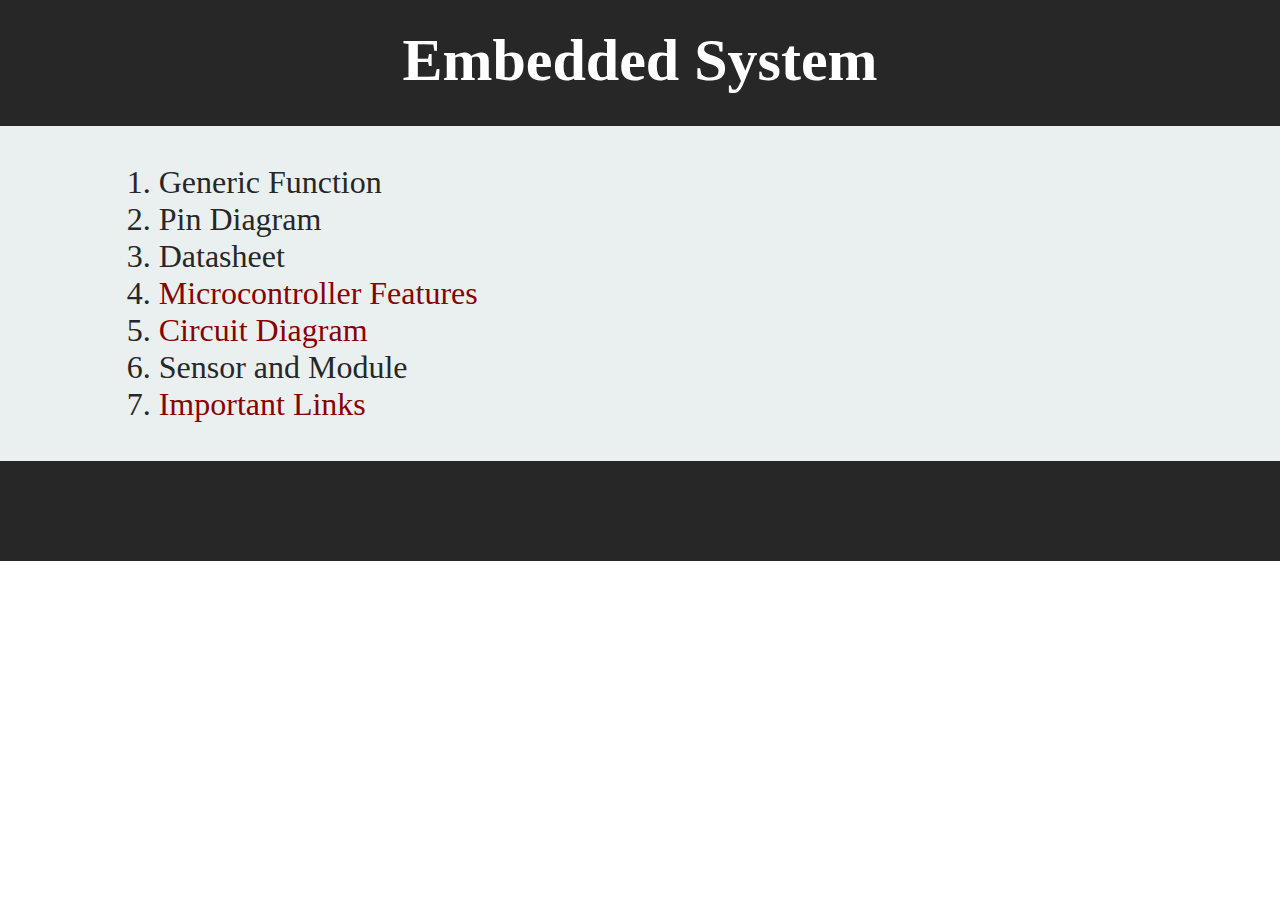
<file: docs/index.html>
<!DOCTYPE html>
<html>
<head>
	<title>Embedded System</title>
	<meta charset="UTF-8">
	<meta name="viewport" content="width=device-width, initial-scale=1.0">

	<!-- Stylesheets -->
	<link rel="stylesheet" href="css/indexStyle.css"/>

</head>
<body>
     
    <div id="wrapper-mainpage">
		 
		<div id="header">
			<h1>Embedded System</h1>
		</div>
		
		 	<div id="content-list">
				<ol>
					<li><a href="Generic function.html" style="text-decoration: none;">Generic Function</a></li>
					<li><a href="pin diagram.html" style="text-decoration: none;">Pin Diagram</a></li>
					<li><a href="datasheet.html" style="text-decoration: none;">Datasheet</a></li>
					<li><a href="#" style="text-decoration: none; color:rgb(136, 0, 0)">Microcontroller Features</a></li>
					<li><a href="#" style="text-decoration: none; color:rgb(136, 0, 0)">Circuit Diagram</a></li>
					<li><a href="sensor and module.html" style="text-decoration: none;">Sensor and Module</a></li>
					<li><a href="#" style="text-decoration: none; color:rgb(136, 0, 0)">Important Links</a></li>
				</ol>
		    </div>
		
		 <div id="footer">
			
		 </div>
     </div>

</body>
</html>
</file>
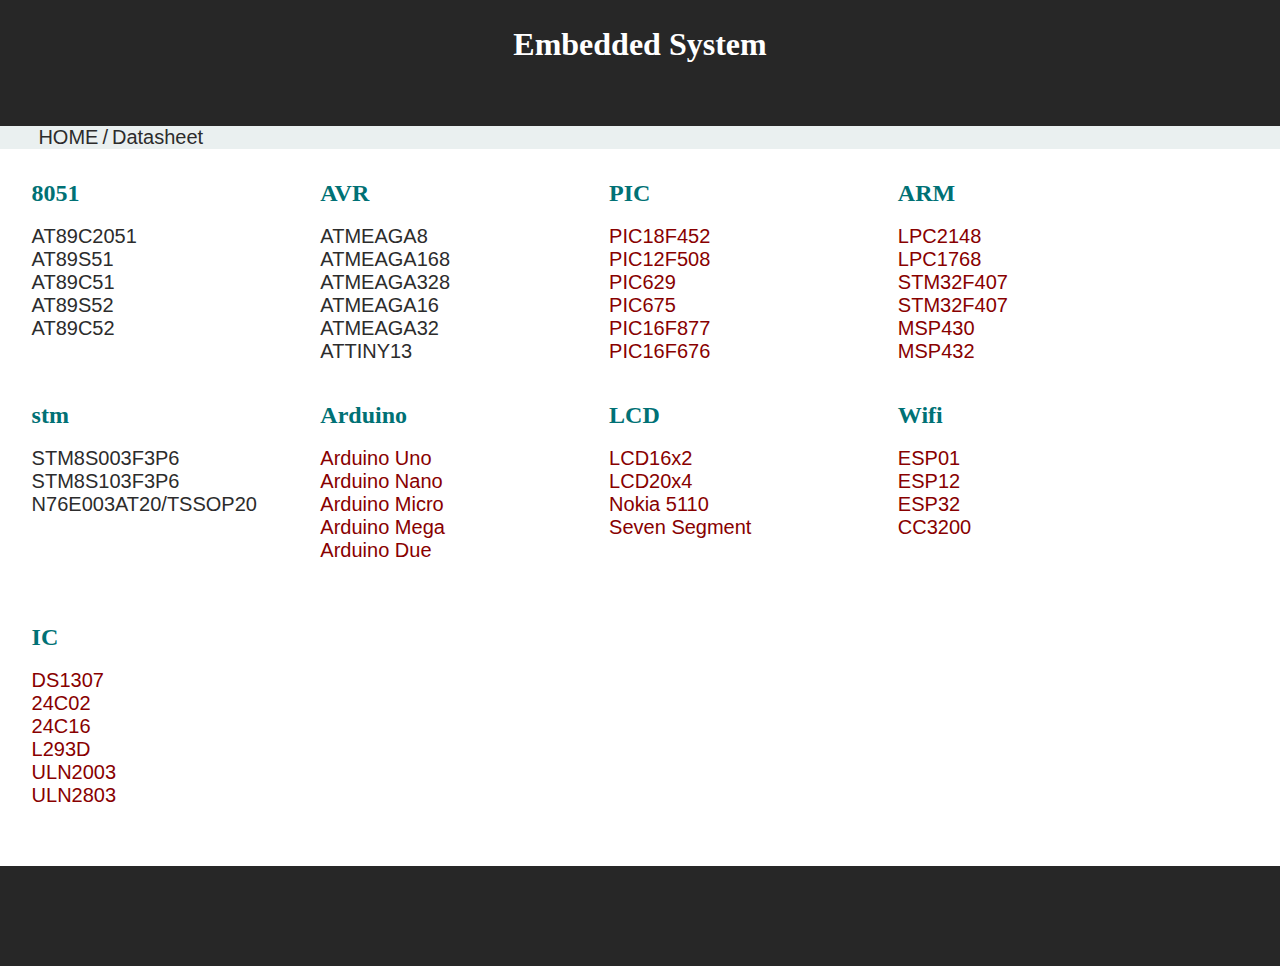
<file: docs/datasheet.html>
<!DOCTYPE html>
<html>
<head>
	<title>Embedded System</title>
	<meta charset="UTF-8">
	<meta name="viewport" content="width=device-width, initial-scale=1.0">

	<link rel="stylesheet" href="css/pin diagram style.css"/>

</head>
<body>
     
     <div id="wrapper-mainpage">
		 
		 <div id="header">
			<h1>Embedded System</h1>
		 </div>

		 <a href="index.html" style="margin-left: 3%;">HOME</a> 
		 <a>/</a>
		 <a href="datasheet.html">Datasheet</a> 

		 <div id="bodyin">
		<div id="main-frame">
			
			<div class="frame">
				<h2>8051</h2>	
			    <br><a href="https://drive.google.com/file/d/1iHoKpknuUv1_E1cl2B6lYfoaSEsBu_5E/view?usp=sharing" target="_blank">AT89C2051</a><br>
				<a href="https://drive.google.com/file/d/1s2YXWxWiKg3zUlxEiTcPIX32G1iZwC_8/view?usp=sharing" target="_blank">AT89S51</a><br>
				<a href="https://drive.google.com/file/d/1o0vg8NZ8xH27MWKOX_2IGlrvcF2TQzul/view?usp=sharing" target="_blank">AT89C51</a><br>
				<a href="https://drive.google.com/file/d/12aZfkDG826dH3qskHYuXSiGiBjQym0JI/view?usp=sharing" target="_blank">AT89S52</a><br>
				<a href="https://drive.google.com/file/d/15i5rxPBHOgO9FLjCaTfFjrGgtD7-blAN/view?usp=sharing" target="_blank">AT89C52</a><br>
			</div>

			<div class="frame">
				<h2>AVR</h2>
				<br><a href="https://drive.google.com/file/d/1JY50ciz9e10sq-uiSg5W7s9hoKgbl4y6/view?usp=sharing" target="_blank">ATMEAGA8</a><br>
				<a href="https://drive.google.com/file/d/1kfz00rGVFCa109YdiH_YXQCUPzNUBtSD/view?usp=sharing" target="_blank">ATMEAGA168</a><br>
				<a href="https://drive.google.com/file/d/1kfz00rGVFCa109YdiH_YXQCUPzNUBtSD/view?usp=sharing" target="_blank">ATMEAGA328</a><br>
				<a href="https://drive.google.com/file/d/1npfaELEY8zOLXMXOBy3KnyKVEh2JCVxc/view?usp=sharing" target="_blank">ATMEAGA16</a><br>
				<a href="https://drive.google.com/file/d/1NKQ2iY771sFEPirNpDWNb8__6Nvn-jwW/view?usp=sharing" target="_blank">ATMEAGA32</a><br>
				<a href="https://drive.google.com/file/d/1fcWRq_kUcivgo6TfnoKHUOvuUFrXz4nO/view?usp=sharing" target="_blank">ATTINY13</a><br>
			</div>

			<div class="frame">
				<h2>PIC</h2>
				<br><a href="#" style="color:rgb(136, 0, 0)">PIC18F452</a><br>
				<a href="#" style="color:rgb(136, 0, 0)">PIC12F508</a><br>
				<a href="#" style="color:rgb(136, 0, 0)">PIC629</a><br>
				<a href="#" style="color:rgb(136, 0, 0)">PIC675</a><br>
				<a href="#" style="color:rgb(136, 0, 0)">PIC16F877</a><br>
				<a href="#" style="color:rgb(136, 0, 0)">PIC16F676</a><br>
			</div>

			<div class="frame">
				<h2>ARM</h2>
				<br><a href="#" style="color:rgb(136, 0, 0)">LPC2148</a><br>
				<a href="#" style="color:rgb(136, 0, 0)">LPC1768</a><br>
				<a href="#" style="color:rgb(136, 0, 0)">STM32F407</a><br>
				<a href="#" style="color:rgb(136, 0, 0)">STM32F407</a><br>
				<a href="#" style="color:rgb(136, 0, 0)">MSP430</a><br>
				<a href="#" style="color:rgb(136, 0, 0)">MSP432</a><br>
			</div>

			<div class="frame">
				<h2>stm</h2>
				<br><a href="https://drive.google.com/file/d/1fdqFKSEZAyCMqThfS6mNfup4istFnsjU/view?usp=sharing"  target="_blank">STM8S003F3P6</a><br>
				<a href="https://drive.google.com/file/d/1Td3Ddnw-iGsNHW8Ve0Au_qsajIZr6rYr/view?usp=sharing"  target="_blank">STM8S103F3P6</a><br>
				<a href="https://drive.google.com/file/d/12OINN4rfez1eMgImKAYKQBO-_hJn3RQD/view?usp=sharing"  target="_blank">N76E003AT20/TSSOP20</a><br>
			</div>
			

			<div class="frame">
				<h2>Arduino</h2>
				<br><a href="#" style="color:rgb(136, 0, 0)">Arduino Uno</a><br>
				<a href="#" style="color:rgb(136, 0, 0)">Arduino Nano</a><br>
				<a href="#" style="color:rgb(136, 0, 0)">Arduino Micro</a><br>
				<a href="#" style="color:rgb(136, 0, 0)">Arduino Mega</a><br>
				<a href="#" style="color:rgb(136, 0, 0)">Arduino Due</a><br>
			</div>
			<div class="frame">
				<h2>LCD</h2>
				<br><a href="#" style="color:rgb(136, 0, 0)">LCD16x2</a><br>
				<a href="#" style="color:rgb(136, 0, 0)">LCD20x4</a><br>
				<a href="#" style="color:rgb(136, 0, 0)">Nokia 5110</a><br>
				<a href="#" style="color:rgb(136, 0, 0)">Seven Segment</a><br>
			</div>
			<div class="frame">
				<h2>Wifi</h2>
				<br><a href="#" style="color:rgb(136, 0, 0)">ESP01</a><br>
				<a href="#" style="color:rgb(136, 0, 0)">ESP12</a><br>
				<a href="#" style="color:rgb(136, 0, 0)">ESP32</a><br>
				<a href="#" style="color:rgb(136, 0, 0)">CC3200</a><br>
			</div>
			<div class="frame">
				<h2>IC</h2>
				<br><a href="#" style="color:rgb(136, 0, 0)">DS1307</a><br>
				<a href="#" style="color:rgb(136, 0, 0)">24C02</a><br>
				<a href="#" style="color:rgb(136, 0, 0)">24C16</a><br>
				<a href="#" style="color:rgb(136, 0, 0)">L293D</a><br>
				<a href="#" style="color:rgb(136, 0, 0)">ULN2003</a><br>
				<a href="#" style="color:rgb(136, 0, 0)">ULN2803</a><br>
			</div>
		  </div>	
		</div>

		 <div id="footer">
			
		 </div>
     </div>

</body>
</html>
</file>
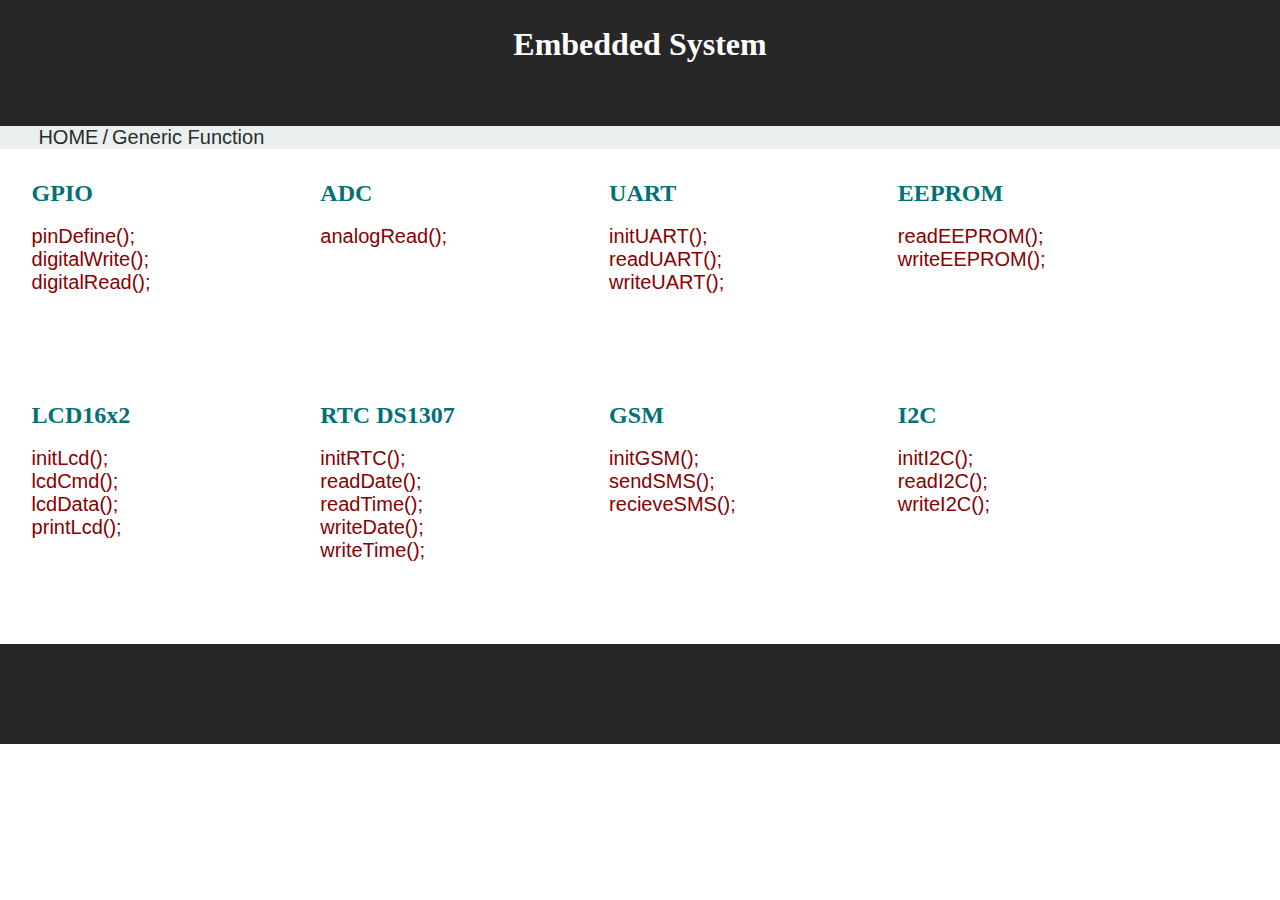
<file: docs/Generic function.html>
<!DOCTYPE html>
<html>
<head>
	<title>Embedded System</title>
	<meta charset="UTF-8">
	<meta name="viewport" content="width=device-width, initial-scale=1.0">

	<link rel="stylesheet" href="css/genericStyle.css"/>

</head>
<body>
     
     <div id="wrapper-mainpage">
		 
		 <div id="header">
			<h1>Embedded System</h1>
		 </div>

         <a href="index.html" style="margin-left: 3%;">HOME</a> 
		 <a>/</a>
		 <a href="Generic function.html">Generic Function</a> 

		 <div id="bodyin">
		<div id="main-frame">
			
			<div class="frame">
				<h2>GPIO</h2>	
			    <br><a href="#" style="color:rgb(136, 0, 0)">pinDefine();</a><br>
				<a href="#" style="color:rgb(136, 0, 0)">digitalWrite();</a><br>
				<a href="#" style="color:rgb(136, 0, 0)">digitalRead();</a><br>
			</div>

			<div class="frame">
				<h2>ADC</h2>
				<br><a href="#" style="color:rgb(136, 0, 0)">analogRead();</a><br>
			</div>

			<div class="frame">
				<h2>UART</h2>
				<br><a href="#" style="color:rgb(136, 0, 0)">initUART();</a><br>
				<a href="#" style="color:rgb(136, 0, 0)">readUART();</a><br>
				<a href="#" style="color:rgb(136, 0, 0)">writeUART();</a><br>
			</div>

			<div class="frame">
				<h2>EEPROM</h2>
				<br><a href="#" style="color:rgb(136, 0, 0)">readEEPROM();</a><br>
				<a href="#" style="color:rgb(136, 0, 0)">writeEEPROM();</a><br>
			</div>

			<div class="frame">
				<h2>LCD16x2</h2>
				<br><a href="#" style="color:rgb(136, 0, 0)">initLcd();</a><br>
				<a href="#" style="color:rgb(136, 0, 0)">lcdCmd();</a><br>
				<a href="#" style="color:rgb(136, 0, 0)">lcdData();</a><br>
				<a href="#" style="color:rgb(136, 0, 0)">printLcd();</a><br>
			</div>
			<div class="frame">
				<h2>RTC DS1307</h2>
				<br><a href="#" style="color:rgb(136, 0, 0)">initRTC();</a><br>
				<a href="#" style="color:rgb(136, 0, 0)">readDate();</a><br>
				<a href="#" style="color:rgb(136, 0, 0)">readTime();</a><br>
				<a href="#" style="color:rgb(136, 0, 0)">writeDate();</a><br>
				<a href="#" style="color:rgb(136, 0, 0)">writeTime();</a><br>
			</div>
			<div class="frame">
				<h2>GSM</h2>
				<br><a href="#" style="color:rgb(136, 0, 0)">initGSM();</a><br>
				<a href="#" style="color:rgb(136, 0, 0)">sendSMS();</a><br>
				<a href="#" style="color:rgb(136, 0, 0)">recieveSMS();</a><br>
			</div>
			<div class="frame">
				<h2>I2C</h2>
				<br><a href="#" style="color:rgb(136, 0, 0)">initI2C();</a><br>
				<a href="#" style="color:rgb(136, 0, 0)">readI2C();</a><br>
				<a href="#" style="color:rgb(136, 0, 0)">writeI2C();</a><br>
			</div>
		  </div>	
		</div>

		 <div id="footer">
			
		 </div>
     </div>

</body>
</html>
</file>
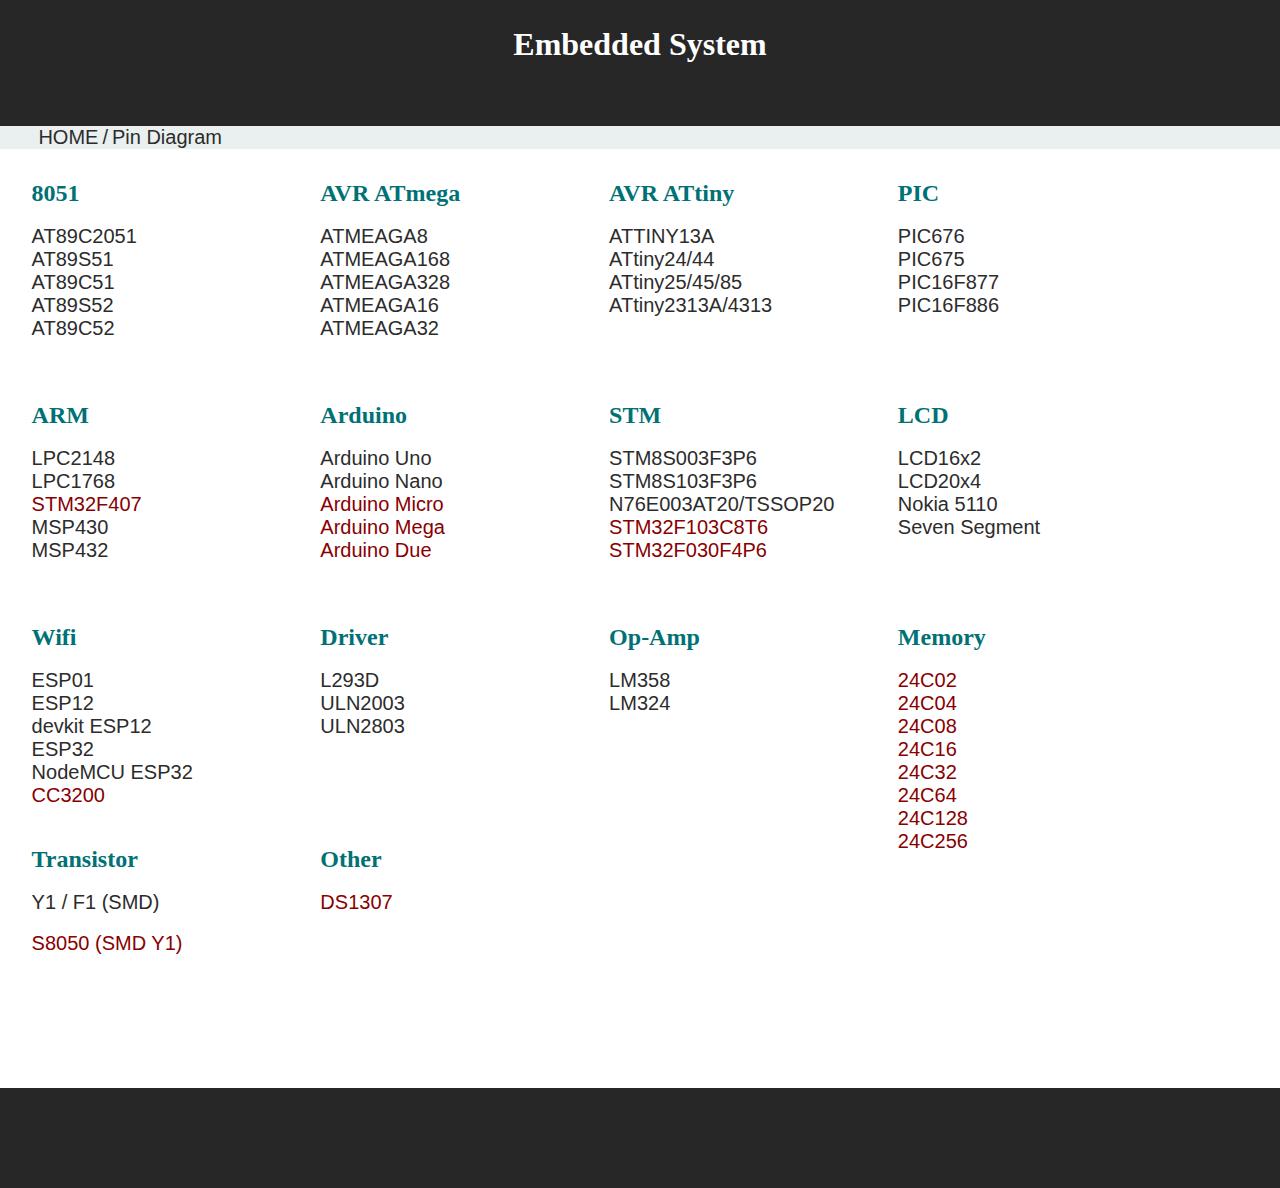
<file: docs/pin diagram.html>
<!DOCTYPE html>
<html>
<head>
	<title>Embedded System</title>
	<meta charset="UTF-8">
	<meta name="viewport" content="width=device-width, initial-scale=1.0">

	<link rel="stylesheet" href="css/pin diagram style.css"/>

</head>
<body>
     
     <div id="wrapper-mainpage">
		 
		 <div id="header">
			<h1>Embedded System</h1>
		 </div>

		 <a href="index.html" style="margin-left: 3%;">HOME</a> 
		 <a>/</a>
		 <a href="pin diagram.html">Pin Diagram</a> 

		 <div id="bodyin">
		<div id="main-frame">
			
			<div class="frame">
				<h2>8051</h2>	
			    <br><a href="https://raw.githubusercontent.com/embeddedcircuit/Microcontroller/master/docs/image/pin%20diagram/8051/AT89C2051.JPG" target="_blank">AT89C2051</a><br>
				<a href="https://raw.githubusercontent.com/embeddedcircuit/Microcontroller/master/docs/image/pin%20diagram/8051/AT89S51.JPG" target="_blank">AT89S51</a><br>
				<a href="https://raw.githubusercontent.com/embeddedcircuit/Microcontroller/master/docs/image/pin%20diagram/8051/AT89C51.JPG" target="_blank">AT89C51</a><br>
				<a href="https://raw.githubusercontent.com/embeddedcircuit/Microcontroller/master/docs/image/pin%20diagram/8051/AT89S52.JPG" target="_blank">AT89S52</a><br>
				<a href="https://raw.githubusercontent.com/embeddedcircuit/Microcontroller/master/docs/image/pin%20diagram/8051/AT89C52.JPG" target="_blank">AT89C52</a><br>
			</div>

			<div class="frame">
				<h2>AVR ATmega</h2>
				<br><a href="https://raw.githubusercontent.com/embeddedcircuit/Microcontroller/master/docs/image/pin%20diagram/AVR/ATMega8.png" target="_blank">ATMEAGA8</a><br>
				<a href="https://raw.githubusercontent.com/embeddedcircuit/Microcontroller/master/docs/image/pin%20diagram/AVR/ATMega168.png" target="_blank">ATMEAGA168</a><br>
				<a href="https://raw.githubusercontent.com/embeddedcircuit/Microcontroller/master/docs/image/pin%20diagram/AVR/ATMega328P.png" target="_blank">ATMEAGA328</a><br>
				<a href="https://raw.githubusercontent.com/embeddedcircuit/Microcontroller/master/docs/image/pin%20diagram/AVR/ATMega16.png" target="_blank">ATMEAGA16</a><br>
				<a href="https://raw.githubusercontent.com/embeddedcircuit/Microcontroller/master/docs/image/pin%20diagram/AVR/ATmega32.png" target="_blank">ATMEAGA32</a><br>
			</div>

			<div class="frame">
				<h2>AVR ATtiny</h2>
				<br><a href="https://raw.githubusercontent.com/embeddedcircuit/Microcontroller/master/docs/image/pin%20diagram/AVR/ATtiny13A.png" target="_blank">ATTINY13A</a><br>
				<a href="https://raw.githubusercontent.com/embeddedcircuit/Microcontroller/master/docs/image/pin%20diagram/AVR/ATtiny24-44.png" target="_blank">ATtiny24/44</a><br>
				<a href="https://raw.githubusercontent.com/embeddedcircuit/Microcontroller/master/docs/image/pin%20diagram/AVR/ATtiny25-45-85.png" target="_blank">ATtiny25/45/85</a><br>
				<a href="https://raw.githubusercontent.com/embeddedcircuit/Microcontroller/master/docs/image/pin%20diagram/AVR/ATtiny2313A-4313.png" target="_blank">ATtiny2313A/4313</a><br>
			</div>

			<div class="frame">
				<h2>PIC</h2>
				<br>
				<a href="https://raw.githubusercontent.com/embeddedcircuit/Microcontroller/master/docs/image/pin%20diagram/PIC/PIC16F676-Pinout.png" target="_blank">PIC676</a><br>
				<a href="https://raw.githubusercontent.com/embeddedcircuit/Microcontroller/master/docs/image/pin%20diagram/PIC/PIC12F675-Pinout.png" target="_blank">PIC675</a><br>
				<a href="https://raw.githubusercontent.com/embeddedcircuit/Microcontroller/master/docs/image/pin%20diagram/PIC/PIC16F877A-Pinout.png" target="_blank">PIC16F877</a><br>
				<a href="https://raw.githubusercontent.com/embeddedcircuit/Microcontroller/master/docs/image/pin%20diagram/PIC/PIC16F886-Pinout.png" target="_blank">PIC16F886</a><br>
			</div>

			<div class="frame">
				<h2>ARM</h2>
				<br><a href="https://raw.githubusercontent.com/embeddedcircuit/Microcontroller/master/docs/image/pin diagram/ARM/LPC2148.png" target="_blank">LPC2148</a><br>
				<a href="https://raw.githubusercontent.com/embeddedcircuit/Microcontroller/master/docs/image/pin diagram/ARM/lpc1768.gif" target="_blank">LPC1768</a><br>
				<a href="#" style="color:rgb(136, 0, 0)">STM32F407</a><br>
				<a href="https://raw.githubusercontent.com/embeddedcircuit/Microcontroller/master/docs/image/pin diagram/ARM/MSP430.jpg" target="_blank">MSP430</a><br>
				<a href="https://raw.githubusercontent.com/embeddedcircuit/Microcontroller/master/docs/image/pin diagram/ARM/MSP432.png" target="_blank">MSP432</a><br>
				
			</div>

			<div class="frame">
				<h2>Arduino</h2>
				<br><a href="https://raw.githubusercontent.com/embeddedcircuit/Microcontroller/master/docs/image/pin diagram/Arduino/ATMEGA328.jpg" target="_blank">Arduino Uno</a><br>
				<a href="https://raw.githubusercontent.com/embeddedcircuit/Microcontroller/master/docs/image/pin diagram/Arduino/Arduino nano.png" target="_blank">Arduino Nano</a><br>
				<a href="#" style="color:rgb(136, 0, 0)">Arduino Micro</a><br>
				<a href="#" style="color:rgb(136, 0, 0)">Arduino Mega</a><br>
				<a href="#" style="color:rgb(136, 0, 0)">Arduino Due</a><br>
			</div>

			<div class="frame">
				<h2>STM</h2>
				<br><a href="https://raw.githubusercontent.com/embeddedcircuit/Microcontroller/master/docs/image/pin diagram/ARM/STM8S003F3P6.png" target="_blank">STM8S003F3P6</a><br>
				<a href="https://raw.githubusercontent.com/embeddedcircuit/Microcontroller/master/docs/image/pin diagram/ARM/STM8S103F3P6.png" target="_blank">STM8S103F3P6</a><br>
				<a href="https://raw.githubusercontent.com/embeddedcircuit/Microcontroller/master/docs/image/pin diagram/ARM/N76E003AT20.png" target="_blank">N76E003AT20/TSSOP20</a><br>
				<a href="#" style="color:rgb(136, 0, 0)">STM32F103C8T6</a><br>
				<a href="#" style="color:rgb(136, 0, 0)">STM32F030F4P6</a><br>
			</div>

			<div class="frame">
				<h2>LCD</h2>
				<br><a href="https://raw.githubusercontent.com/embeddedcircuit/Microcontroller/master/docs/image/pin diagram/display/LCD 16x2 pinout.png" target="_blank">LCD16x2</a><br>
				<a href="https://raw.githubusercontent.com/embeddedcircuit/Microcontroller/master/docs/image/pin diagram/display/LCD 20x4 pinout.png" target="_blank">LCD20x4</a><br>
				<a href="https://raw.githubusercontent.com/embeddedcircuit/Microcontroller/master/docs/image/pin diagram/display/Nokia 5110 LCD red label.png" target="_blank">Nokia 5110</a><br>
				<a href="https://raw.githubusercontent.com/embeddedcircuit/Microcontroller/master/docs/image/pin diagram/display/Seven segment CC CA.png" target="_blank">Seven Segment</a><br>
			</div>
			<div class="frame">
				<h2>Wifi</h2>
				<br><a href="https://raw.githubusercontent.com/embeddedcircuit/Microcontroller/master/docs/image/pin diagram/wireless/esp-01.jpg" target="_blank">ESP01</a><br>
				<a href="https://raw.githubusercontent.com/embeddedcircuit/Microcontroller/master/docs/image/pin diagram/wireless/esp-12.png" target="_blank">ESP12</a><br>
				<a href="https://raw.githubusercontent.com/embeddedcircuit/Microcontroller/master/docs/image/pin diagram/wireless/nodemcudevkit_esp8266.jpg" target="_blank">devkit ESP12</a><br>
				<a href="https://raw.githubusercontent.com/embeddedcircuit/Microcontroller/master/docs/image/pin diagram/wireless/esp32.png" target="_blank">ESP32</a><br>
				<a href="https://raw.githubusercontent.com/embeddedcircuit/Microcontroller/master/docs/image/pin diagram/wireless/nodemcu_esp32.jpg" target="_blank">NodeMCU ESP32</a><br>
				<a href="#" style="color:rgb(136, 0, 0)" style="color:rgb(136, 0, 0)">CC3200</a><br>
			</div>
			<div class="frame">
				<h2>Driver</h2>
				<br><a href="https://raw.githubusercontent.com/embeddedcircuit/Micro/master/docs/image/pin%20diagram/Driver/L293D%20pin.jpg" target="_blank">L293D</a><br>
				<a href="https://raw.githubusercontent.com/embeddedcircuit/Micro/master/docs/image/pin%20diagram/Driver/ULN2003%20pin.jpg" target="_blank">ULN2003</a><br>
				<a href="https://raw.githubusercontent.com/embeddedcircuit/Micro/master/docs/image/pin%20diagram/Driver/ULN2803%20Pin.png" target="_blank">ULN2803</a><br>
			</div>

			<div class="frame">
				<h2>Op-Amp</h2>
				<br><a href="https://raw.githubusercontent.com/embeddedcircuit/Micro/master/docs/image/pin%20diagram/Op-Amp/LM358%20pin.jpg" target="_blank">LM358</a><br>
				<a href="https://raw.githubusercontent.com/embeddedcircuit/Micro/master/docs/image/pin%20diagram/Op-Amp/LM324%20pin.gif" target="_blank">LM324</a><br>
				<a href="#" style="color:rgb(136, 0, 0)"></a><br>
				<a href="#" style="color:rgb(136, 0, 0)"></a><br>
				<a href="#" style="color:rgb(136, 0, 0)"></a><br>
				<a href="#" style="color:rgb(136, 0, 0)"></a><br>
			</div>

			<div class="frame">
				<h2>Memory</h2>
				<br><a href="#" style="color:rgb(136, 0, 0)">24C02</a><br>
				<a href="#" style="color:rgb(136, 0, 0)">24C04</a><br>
				<a href="#" style="color:rgb(136, 0, 0)">24C08</a><br>
				<a href="#" style="color:rgb(136, 0, 0)">24C16</a><br>
				<a href="#" style="color:rgb(136, 0, 0)">24C32</a><br>
				<a href="#" style="color:rgb(136, 0, 0)">24C64</a><br>
				<a href="#" style="color:rgb(136, 0, 0)">24C128</a><br>
				<a href="#" style="color:rgb(136, 0, 0)">24C256</a><br>
			</div>

            <div class="frame">
				<h2>Transistor</h2>
				<br><a href="https://raw.githubusercontent.com/embeddedcircuit/Microcontroller/master/docs/image/pin%20diagram/Transistor/BC847-SOT-23_0.jpg"  target="_blank">Y1 / F1 (SMD)</a><br>
				<br><a href="#" style="color:rgb(136, 0, 0)">S8050 (SMD Y1)</a><br>
				<a href="#" style="color:rgb(136, 0, 0)"></a><br>
				<a href="#" style="color:rgb(136, 0, 0)"></a><br>
				<a href="#" style="color:rgb(136, 0, 0)"></a><br>
				<a href="#" style="color:rgb(136, 0, 0)"></a><br>
			</div>

			<div class="frame">
				<h2>Other</h2>
				<br><a href="#" style="color:rgb(136, 0, 0)">DS1307</a><br>
				<a href="#" style="color:rgb(136, 0, 0)"></a><br>
				<a href="#" style="color:rgb(136, 0, 0)"></a><br>
				<a href="#" style="color:rgb(136, 0, 0)"></a><br>
				<a href="#" style="color:rgb(136, 0, 0)"></a><br>
			</div>

		  </div>	
		</div>

		 <div id="footer">
			
		 </div>
     </div>

</body>
</html>
</file>
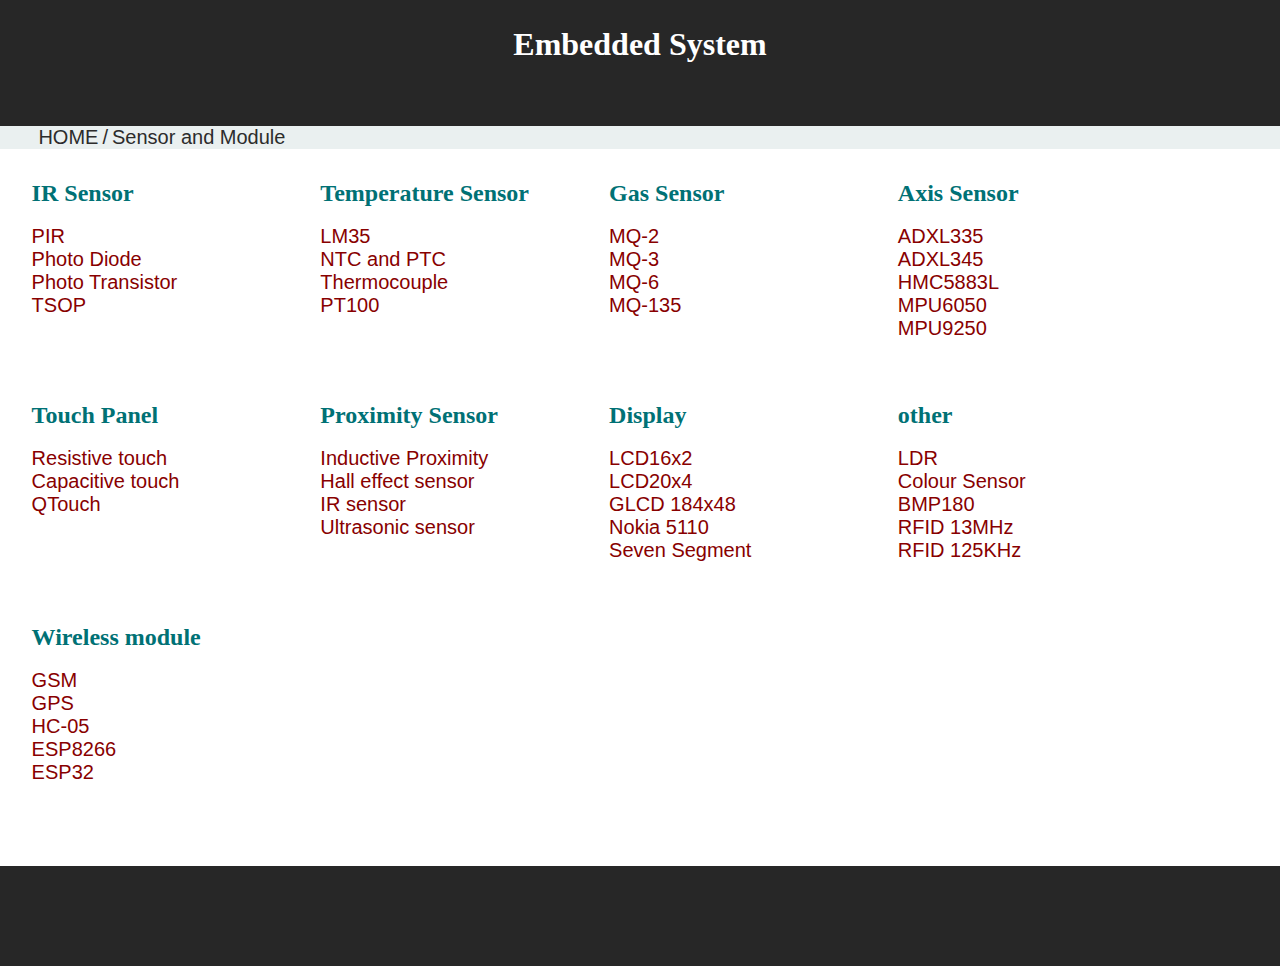
<file: docs/sensor and module.html>
<!DOCTYPE html>
<html>
<head>
	<title>Embedded System</title>
	<meta charset="UTF-8">
	<meta name="viewport" content="width=device-width, initial-scale=1.0">

	<link rel="stylesheet" href="css/sensor and module style.css"/>

</head>
<body>
     
     <div id="wrapper-mainpage">
		 
		 <div id="header">
			<h1>Embedded System</h1>
		 </div>

		 <a href="index.html" style="margin-left: 3%;">HOME</a> 
		 <a>/</a>
		 <a href="sensor and module.html">Sensor and Module</a> 

		 <div id="bodyin">
		<div id="main-frame">
			
			<div class="frame">
				<h2>IR Sensor</h2>	
			    <br><a href="#" style="color:rgb(136, 0, 0)">PIR</a><br>
				<a href="#" style="color:rgb(136, 0, 0)">Photo Diode</a><br>
				<a href="#" style="color:rgb(136, 0, 0)">Photo Transistor</a><br>
				<a href="#" style="color:rgb(136, 0, 0)">TSOP</a><br>
			</div>

			<div class="frame">
				<h2>Temperature Sensor</h2>	
			    <br><a href="#" style="color:rgb(136, 0, 0)">LM35</a><br>
				<a href="#" style="color:rgb(136, 0, 0)">NTC and PTC</a><br>
				<a href="#" style="color:rgb(136, 0, 0)">Thermocouple</a><br>
				<a href="#" style="color:rgb(136, 0, 0)">PT100</a><br>
			</div>

			<div class="frame">
				<h2>Gas Sensor</h2>	
			    <br><a href="#" style="color:rgb(136, 0, 0)">MQ-2</a><br>
				<a href="#" style="color:rgb(136, 0, 0)">MQ-3</a><br>
				<a href="#" style="color:rgb(136, 0, 0)">MQ-6</a><br>
				<a href="#" style="color:rgb(136, 0, 0)">MQ-135</a><br>
			</div>

			<div class="frame">
				<h2>Axis Sensor</h2>	
			    <br><a href="#" style="color:rgb(136, 0, 0)">ADXL335</a><br>
				<a href="#" style="color:rgb(136, 0, 0)">ADXL345</a><br>
				<a href="#" style="color:rgb(136, 0, 0)">HMC5883L</a><br>
				<a href="#" style="color:rgb(136, 0, 0)">MPU6050</a><br>
				<a href="#" style="color:rgb(136, 0, 0)">MPU9250</a><br>
			</div>

			<div class="frame">
				<h2>Touch Panel</h2>	
			    <br><a href="#" style="color:rgb(136, 0, 0)" style="color:rgb(136, 0, 0)">Resistive touch</a><br>
				<a href="#" style="color:rgb(136, 0, 0)" style="color:rgb(136, 0, 0)">Capacitive touch</a><br>
				<a href="#" style="color:rgb(136, 0, 0)" style="color:rgb(136, 0, 0)">QTouch</a><br>
			</div>

			<div class="frame">
				<h2>Proximity Sensor</h2>	
			    <br><a href="#" style="color:rgb(136, 0, 0)">Inductive Proximity</a><br>
				<a href="#" style="color:rgb(136, 0, 0)">Hall effect sensor</a><br>
				<a href="#" style="color:rgb(136, 0, 0)">IR sensor</a><br>
				<a href="#" style="color:rgb(136, 0, 0)">Ultrasonic sensor</a><br>
			</div>

			<div class="frame">
				<h2>Display</h2>	
			    <br><a href="#" style="color:rgb(136, 0, 0)">LCD16x2</a><br>
				<a href="#" style="color:rgb(136, 0, 0)">LCD20x4</a><br>
				<a href="#" style="color:rgb(136, 0, 0)">GLCD 184x48</a><br>
				<a href="#" style="color:rgb(136, 0, 0)">Nokia 5110</a><br>
				<a href="#" style="color:rgb(136, 0, 0)">Seven Segment</a><br>
			</div>

			<div class="frame">
				<h2>other</h2>	
			    <br><a href="#" style="color:rgb(136, 0, 0)">LDR</a><br>
				<a href="#" style="color:rgb(136, 0, 0)">Colour Sensor</a><br>
				<a href="#" style="color:rgb(136, 0, 0)">BMP180</a><br>
				<a href="#" style="color:rgb(136, 0, 0)">RFID 13MHz</a><br>
				<a href="#" style="color:rgb(136, 0, 0)">RFID 125KHz</a><br>
			</div>

			<div class="frame">
				<h2>Wireless module</h2>	
			    <br><a href="#" style="color:rgb(136, 0, 0)">GSM</a><br>
				<a href="#" style="color:rgb(136, 0, 0)">GPS</a><br>
				<a href="#" style="color:rgb(136, 0, 0)">HC-05</a><br>
				<a href="#" style="color:rgb(136, 0, 0)">ESP8266</a><br>
				<a href="#" style="color:rgb(136, 0, 0)">ESP32</a><br>
			</div>

		  </div>	
		</div>

		 <div id="footer">
			
		 </div>
     </div>

</body>
</html>
</file>
<file: docs/css/indexStyle.css>
*{padding:0;  margin:0;}

/****************** 1200px *******************************/
@media(min-width:1201px)
{
  #content-list{
    text-decoration: none;
    text-align: left;
    font-size: 32px;
    color: rgb(39, 39, 39);
    margin: 3%;
  }
  
  a:hover { 
    color: rgb(6, 76, 228);
  }
  
  a{ 
    color: rgb(39, 39, 39);
  }

  li{
    margin-left: 10%;
  }

  #header{
    font-size: 30px;
  }
} 
/****************** 992px and 1200px *******************************/
@media(min-width:1001px ) and (max-width:1200px)
{
  #content-list{
    text-decoration: none;
    text-align: left;
    font-size: 32px;
    color: rgb(39, 39, 39);
    margin: 3%;
  }
  
  a:hover { 
    color: rgb(6, 76, 228);
  }
  
  a{ 
    color: rgb(39, 39, 39);
  }

  li{
    margin-left: 10%;
  }

  #header{
    font-size: 30px;
  }
} 

/****************** 701px and 1000px *******************************/
@media(min-width:701px ) and (max-width:1000px)
{
  #content-list{
    text-decoration: none;
    text-align: left;
    font-size: 25px;
    color: rgb(39, 39, 39);
    margin: 3%;
  }
  
  a:hover { 
    color: rgb(6, 76, 228);
  }
  
  a{ 
    color: rgb(39, 39, 39);
  }

  li{
    margin-left: 10%;
  }

  #header{
    font-size: 30px;
  }
} 

/****************** 701px and 1000px *******************************/
@media(min-width:451px ) and (max-width:700px)
{
  #content-list{
    text-decoration: none;
    text-align: left;
    font-size: 20px;
    color: rgb(39, 39, 39);
    margin: 3%;
  }
  
  a:hover { 
    color: rgb(6, 76, 228);
  }
  
  a{ 
    color: rgb(39, 39, 39);
  }

  li{
    margin-left: 10%;
  }

  #header{
    font-size: 25px;
  }
} 

/****************** 701px and 1000px *******************************/
@media(max-width:450px)
{
  #content-list{
    text-decoration: none;
    text-align: left;
    font-size: 20px;
    color: rgb(39, 39, 39);
    margin: 3%;
  }
  
  a:hover { 
    color: rgb(6, 76, 228);
  }
  
  a{ 
    color: rgb(39, 39, 39);
  }

  li{
    margin-left: 10%;
  }

  #header{
    font-size: 25px;
  }
} 
/*********************** end *******************************/

#wrapper-mainpage{ 
  padding: none;
  background-color: rgb(234, 240, 240);
}

#header{
  background-color: rgb(39, 39, 39);
  height: 100px;
  color: white;
  text-align: center;
  padding-top: 2%;
}

#footer{
  background-color: rgb(39, 39, 39);
  height: 100px;
  color: white;
  text-align: center;
}
</file>
<file: docs/css/pin diagram style.css>
*{padding:0;  margin:0;}

/****************** 1200px *******************************/
@media(min-width:1201px)
{

  #main-frame{
    background-color: rgb(255, 255, 255);
    width: 94%;
    float: left;
    margin: 2%;
    color: rgb(0, 0, 0);
    text-align: left;
  }

  .frame{
    background-color: rgb(255, 255, 255);
    width: 23%;
    height: 210px;
    float: left;
    margin: 0.5%;
    color: rgb(0, 113, 117);
  }
  .frame::after{content:""; display: block; clear:both;} 
} 
/****************** 992px and 1200px *******************************/
@media(min-width:1001px ) and (max-width:1200px)
{

  #main-frame{
    background-color: rgb(255, 255, 255);
    width: 94%;
    float: left;
    margin: 2%;
    color: rgb(0, 0, 0);
    text-align: left;
  }

  .frame{
    background-color: rgb(255, 255, 255);
    width: 23%;
    height: 210px;
    float: left;
    margin: 0.5%;
    color: rgb(0, 113, 117);
  }
  .frame::after{content:""; display: block; clear:both;} 
} 

/****************** 701px and 1000px *******************************/
@media(min-width:701px ) and (max-width:1000px)
{

  #main-frame{
    background-color: rgb(255, 255, 255);
    width: 94%;
    float: left;
    margin: 2%;
    color: rgb(0, 0, 0);
    text-align: left;
  }

  .frame{
    background-color: rgb(255, 255, 255);
    width: 31%;
    height: 210px;
    float: left;
    margin: 0.5%;
    color: rgb(0, 113, 117);
  }
  .frame::after{content:""; display: block; clear:both;} 
} 

/****************** 701px and 1000px *******************************/
@media(min-width:451px ) and (max-width:700px)
{

  #main-frame{
    background-color: rgb(255, 255, 255);
    width: 94%;
    float: left;
    margin: 2%;
    color: rgb(0, 0, 0);
    text-align: left;
  }

  .frame{
    background-color: rgb(255, 255, 255);
    width: 48%;
    height: 210px;
    float: left;
    margin: 0.5%;
    color: rgb(0, 113, 117);
  }
  .frame::after{content:""; display: block; clear:both;} 

} 

/****************** 701px and 1000px *******************************/
@media(max-width:450px)
{

  #main-frame{
    background-color: rgb(255, 255, 255);
    width: 94%;
    float: left;
    margin: 2%;
    color: rgb(0, 0, 0);
    text-align: left;
  }

  .frame{
    background-color: rgb(255, 255, 255);
    width: 99%;
    height: 210px;
    float: left;
    margin: 0.5%;
    color: rgb(0, 113, 117);
  }
  .frame::after{content:""; display: block; clear:both;} 
} 
/*********************** end *******************************/

#wrapper-mainpage{ 
  padding: none;
  background-color: rgb(234, 240, 240);
}

#header{
  background-color: rgb(39, 39, 39);
  height: 100px;
  color: white;
  text-align: center;
  padding-top: 2%;
}

#bodyin{
  background-color: rgb(255, 255, 255);
  height: 100%;
  color: white;
  text-align: center;
}
#bodyin::after{content:""; display: block; clear:both;} 

#footer{
  background-color: rgb(39, 39, 39);
  height: 100px;
  color: white;
  text-align: center;
}

#content-list{
  text-decoration: none;
  text-align: left;
  font-size: 200%;
  color: rgb(39, 39, 39);
  margin: 3%;
  border: solid black;
}

a:hover { 
  color: rgb(255, 145, 0);
}

a{ 
  text-decoration: none;
  color: rgb(44, 44, 44);
  font-size: 20px;
  font-family: 'Trebuchet MS', 'Lucida Sans Unicode', 'Lucida Grande', 'Lucida Sans', Arial, sans-serif;
}
</file>
<file: docs/css/genericStyle.css>
*{padding:0;  margin:0;}

/****************** 1200px *******************************/
@media(min-width:1201px)
{

  #main-frame{
    background-color: rgb(255, 255, 255);
    width: 94%;
    float: left;
    margin: 2%;
    color: rgb(0, 0, 0);
    text-align: left;
  }

  .frame{
    background-color: rgb(255, 255, 255);
    width: 23%;
    height: 210px;
    float: left;
    margin: 0.5%;
    color: rgb(0, 113, 117);
  }
  .frame::after{content:""; display: block; clear:both;} 
} 
/****************** 992px and 1200px *******************************/
@media(min-width:1001px ) and (max-width:1200px)
{

  #main-frame{
    background-color: rgb(255, 255, 255);
    width: 94%;
    float: left;
    margin: 2%;
    color: rgb(0, 0, 0);
    text-align: left;
  }

  .frame{
    background-color: rgb(255, 255, 255);
    width: 23%;
    height: 210px;
    float: left;
    margin: 0.5%;
    color: rgb(0, 113, 117);
  }
  .frame::after{content:""; display: block; clear:both;} 
} 

/****************** 701px and 1000px *******************************/
@media(min-width:701px ) and (max-width:1000px)
{

  #main-frame{
    background-color: rgb(255, 255, 255);
    width: 94%;
    float: left;
    margin: 2%;
    color: rgb(0, 0, 0);
    text-align: left;
  }

  .frame{
    background-color: rgb(255, 255, 255);
    width: 31%;
    height: 210px;
    float: left;
    margin: 0.5%;
    color: rgb(0, 113, 117);
  }
  .frame::after{content:""; display: block; clear:both;} 
} 

/****************** 701px and 1000px *******************************/
@media(min-width:451px ) and (max-width:700px)
{

  #main-frame{
    background-color: rgb(255, 255, 255);
    width: 94%;
    float: left;
    margin: 2%;
    color: rgb(0, 0, 0);
    text-align: left;
  }

  .frame{
    background-color: rgb(255, 255, 255);
    width: 48%;
    height: 210px;
    float: left;
    margin: 0.5%;
    color: rgb(0, 113, 117);
  }
  .frame::after{content:""; display: block; clear:both;} 

} 

/****************** 701px and 1000px *******************************/
@media(max-width:450px)
{

  #main-frame{
    background-color: rgb(255, 255, 255);
    width: 94%;
    float: left;
    margin: 2%;
    color: rgb(0, 0, 0);
    text-align: left;
  }

  .frame{
    background-color: rgb(255, 255, 255);
    width: 99%;
    height: 210px;
    float: left;
    margin: 0.5%;
    color: rgb(0, 113, 117);
  }
  .frame::after{content:""; display: block; clear:both;} 
} 
/*********************** end *******************************/

#wrapper-mainpage{ 
  padding: none;
  background-color: rgb(234, 240, 240);
}

#header{
  background-color: rgb(39, 39, 39);
  height: 100px;
  color: white;
  text-align: center;
  padding-top: 2%;
}

#bodyin{
  background-color: rgb(255, 255, 255);
  height: 100%;
  color: white;
  text-align: center;
}
#bodyin::after{content:""; display: block; clear:both;} 

#footer{
  background-color: rgb(39, 39, 39);
  height: 100px;
  color: white;
  text-align: center;
}

#content-list{
  text-decoration: none;
  text-align: left;
  font-size: 200%;
  color: rgb(39, 39, 39);
  margin: 3%;
  border: solid black;
}

a:hover { 
  color: rgb(255, 145, 0);
}

a{ 
  text-decoration: none;
  color: rgb(44, 44, 44);
  font-size: 20px;
  font-family: 'Trebuchet MS', 'Lucida Sans Unicode', 'Lucida Grande', 'Lucida Sans', Arial, sans-serif;
}
</file>
<file: docs/css/sensor and module style.css>
*{padding:0;  margin:0;}

/****************** 1200px *******************************/
@media(min-width:1201px)
{

  #main-frame{
    background-color: rgb(255, 255, 255);
    width: 94%;
    float: left;
    margin: 2%;
    color: rgb(0, 0, 0);
    text-align: left;
  }

  .frame{
    background-color: rgb(255, 255, 255);
    width: 23%;
    height: 210px;
    float: left;
    margin: 0.5%;
    color: rgb(0, 113, 117);
  }
  .frame::after{content:""; display: block; clear:both;} 
} 
/****************** 992px and 1200px *******************************/
@media(min-width:1001px ) and (max-width:1200px)
{

  #main-frame{
    background-color: rgb(255, 255, 255);
    width: 94%;
    float: left;
    margin: 2%;
    color: rgb(0, 0, 0);
    text-align: left;
  }

  .frame{
    background-color: rgb(255, 255, 255);
    width: 23%;
    height: 210px;
    float: left;
    margin: 0.5%;
    color: rgb(0, 113, 117);
  }
  .frame::after{content:""; display: block; clear:both;} 
} 

/****************** 701px and 1000px *******************************/
@media(min-width:701px ) and (max-width:1000px)
{

  #main-frame{
    background-color: rgb(255, 255, 255);
    width: 94%;
    float: left;
    margin: 2%;
    color: rgb(0, 0, 0);
    text-align: left;
  }

  .frame{
    background-color: rgb(255, 255, 255);
    width: 31%;
    height: 210px;
    float: left;
    margin: 0.5%;
    color: rgb(0, 113, 117);
  }
  .frame::after{content:""; display: block; clear:both;} 
} 

/****************** 701px and 1000px *******************************/
@media(min-width:451px ) and (max-width:700px)
{

  #main-frame{
    background-color: rgb(255, 255, 255);
    width: 94%;
    float: left;
    margin: 2%;
    color: rgb(0, 0, 0);
    text-align: left;
  }

  .frame{
    background-color: rgb(255, 255, 255);
    width: 48%;
    height: 210px;
    float: left;
    margin: 0.5%;
    color: rgb(0, 113, 117);
  }
  .frame::after{content:""; display: block; clear:both;} 

} 

/****************** 701px and 1000px *******************************/
@media(max-width:450px)
{

  #main-frame{
    background-color: rgb(255, 255, 255);
    width: 94%;
    float: left;
    margin: 2%;
    color: rgb(0, 0, 0);
    text-align: left;
  }

  .frame{
    background-color: rgb(255, 255, 255);
    width: 99%;
    height: 210px;
    float: left;
    margin: 0.5%;
    color: rgb(0, 113, 117);
  }
  .frame::after{content:""; display: block; clear:both;} 
} 
/*********************** end *******************************/

#wrapper-mainpage{ 
  padding: none;
  background-color: rgb(234, 240, 240);
}

#header{
  background-color: rgb(39, 39, 39);
  height: 100px;
  color: white;
  text-align: center;
  padding-top: 2%;
}

#bodyin{
  background-color: rgb(255, 255, 255);
  height: 100%;
  color: white;
  text-align: center;
}
#bodyin::after{content:""; display: block; clear:both;} 

#footer{
  background-color: rgb(39, 39, 39);
  height: 100px;
  color: white;
  text-align: center;
}

#content-list{
  text-decoration: none;
  text-align: left;
  font-size: 200%;
  color: rgb(39, 39, 39);
  margin: 3%;
  border: solid black;
}

a:hover { 
  color: rgb(255, 145, 0);
}

a{ 
  text-decoration: none;
  color: rgb(44, 44, 44);
  font-size: 20px;
  font-family: 'Trebuchet MS', 'Lucida Sans Unicode', 'Lucida Grande', 'Lucida Sans', Arial, sans-serif;
}
</file>
